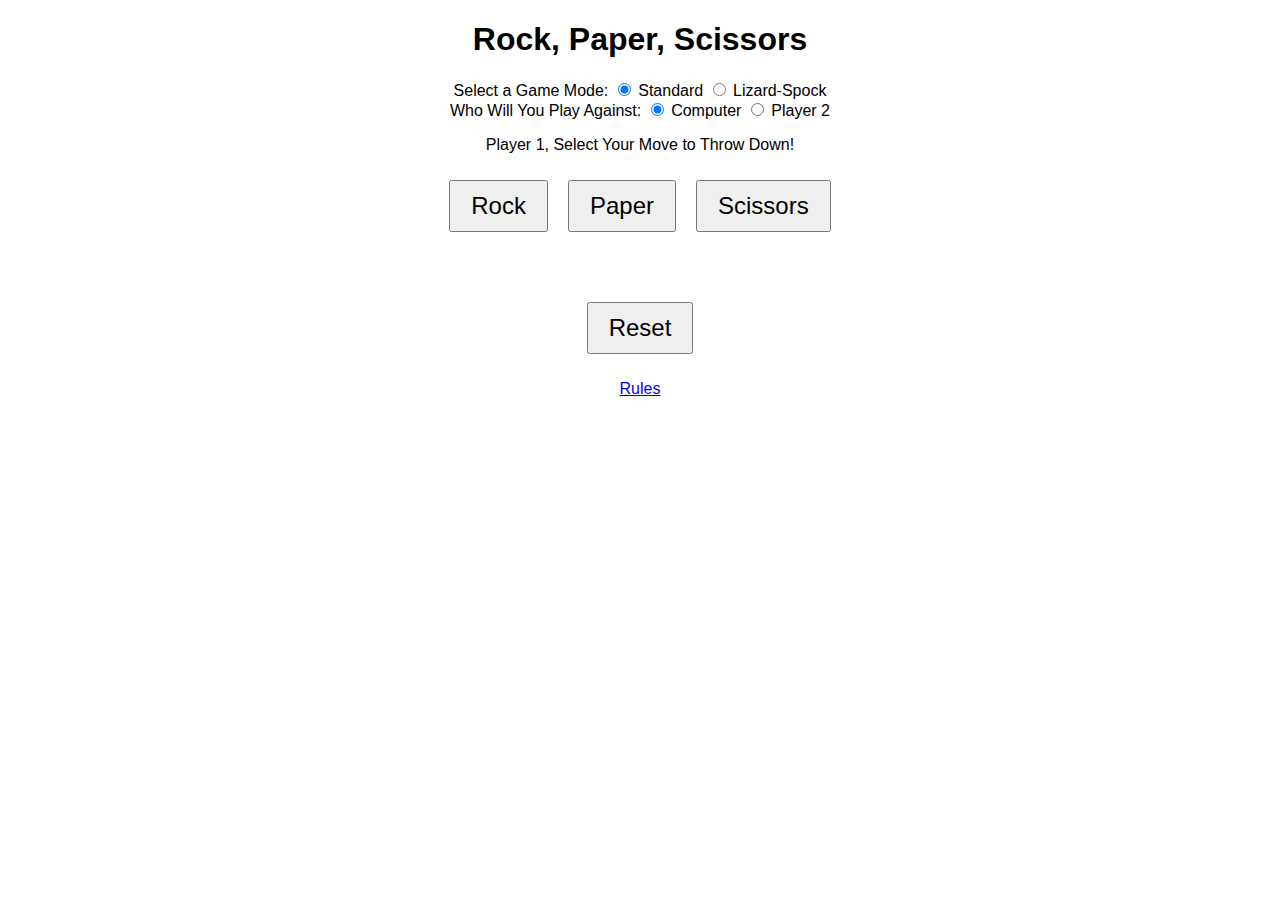
<file: public/index.html>
<!DOCTYPE html>
<html lang="en">
<head>
  <meta charset="UTF-8">
  <meta http-equiv="X-UA-Compatible" content="IE=edge">
  <meta name="viewport" content="width=device-width, initial-scale=1.0">
  <title>Rock, Paper, Scissors</title>
  <link rel="stylesheet" href="styles.css">
</head>
<body>
  <h1>Rock, Paper, Scissors</h1>
  <p id="modetext" style="display:inline"> Select a Game Mode:</p>
  <label>
    <input type="radio" id="rps" name="game" value="standard" checked> Standard
  </label>
  <label>
    <input type="radio" id="rpsls" name="game" value="lizard-spock"> Lizard-Spock
  </label>
  <br>
  <p id="versus" style="display:inline"> Who Will You Play Against:</p>
  <label>
    <input type="radio" name="mode" value="computer" checked> Computer
  </label>
  <label>
    <input type="radio" name="mode" value="player"> Player 2
  </label>
  <br>
  <p id="moveprompt"> Player 1, Select Your Move to Throw Down!</p>
  <div id="choices">
    <button type="submit" onclick="play('rock')">Rock</button>
    <button type="submit" onclick="play('paper')">Paper</button>
    <button type="submit" onclick="play('scissors')">Scissors</button>
  </div>
  <br>
  <p id="player2-moves" style="display: none;"> Player 2, Select Your Move to Throw Down!</p>
  <div id="player2-buttons" style="display: none;">
    <button type="submit" onclick="setPlayer2Choice('rock')">Rock</button>
    <button type="submit" onclick="setPlayer2Choice('paper')">Paper</button>
    <button type="submit" onclick="setPlayer2Choice('scissors')">Scissors</button>
  </div>
  <p id="player1-choice" style="display: none;"></p>
  <p id="player2-choice" style="display: none;"></p>
  <p id="computer-choice" style="display: none;"></p>
  <p class="result" id="result"></p>
  <button type="submit" onclick="resetGame()">Reset</button>
  <p><a href="rules.html">Rules</a></p>

  <script src="scripts.js"></script>
</body>
</html>
</file>
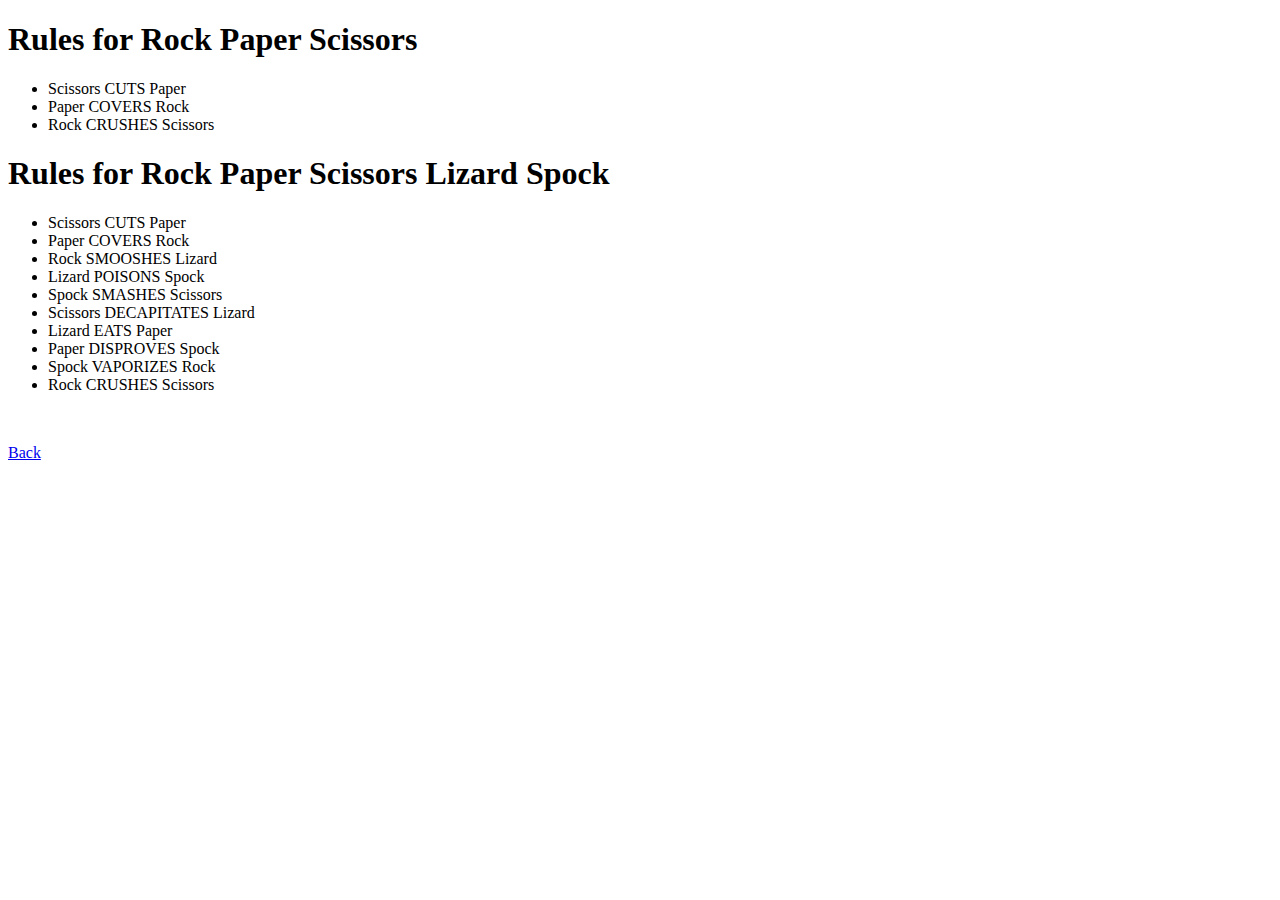
<file: public/rules.html>
<!DOCTYPE html>
<html lang="en">
    <head>
        <title>RULES</title>
        <meta charset="UTF-8">
        <meta http-equiv="X-UA-Compatible" content="IE=edge">
        <meta name="viewport" content="width=device-width, initial-scale=1.0">
    </head>
    <body>
        <h1>Rules for Rock Paper Scissors</h1>
        <ul>
            <li>Scissors CUTS Paper</li>
            <li>Paper COVERS Rock</li>
            <li>Rock CRUSHES Scissors</li>
        </ul>
        <h1>Rules for Rock Paper Scissors Lizard Spock</h1>
        <ul>
            <li>Scissors CUTS Paper</li>
            <li>Paper COVERS Rock</li>
            <li>Rock SMOOSHES Lizard</li>
            <li>Lizard POISONS Spock</li>
            <li>Spock SMASHES Scissors</li>
            <li>Scissors DECAPITATES Lizard</li>
            <li>Lizard EATS Paper</li>
            <li>Paper DISPROVES Spock</li>
            <li>Spock VAPORIZES Rock</li>
            <li>Rock CRUSHES Scissors</li>
        </ul>
        <br>
        <p><a href="index.html">Back</a></p>
    </body>
</html>
</file>
<file: public/styles.css>
body {
      font-family: Arial, sans-serif;
      text-align: center;
}
button {
      font-size: 1.5rem;
      padding: 10px 20px;
      margin: 10px;
}
.result {
      font-size: 2rem;
      margin-top: 20px;
}
</file>
